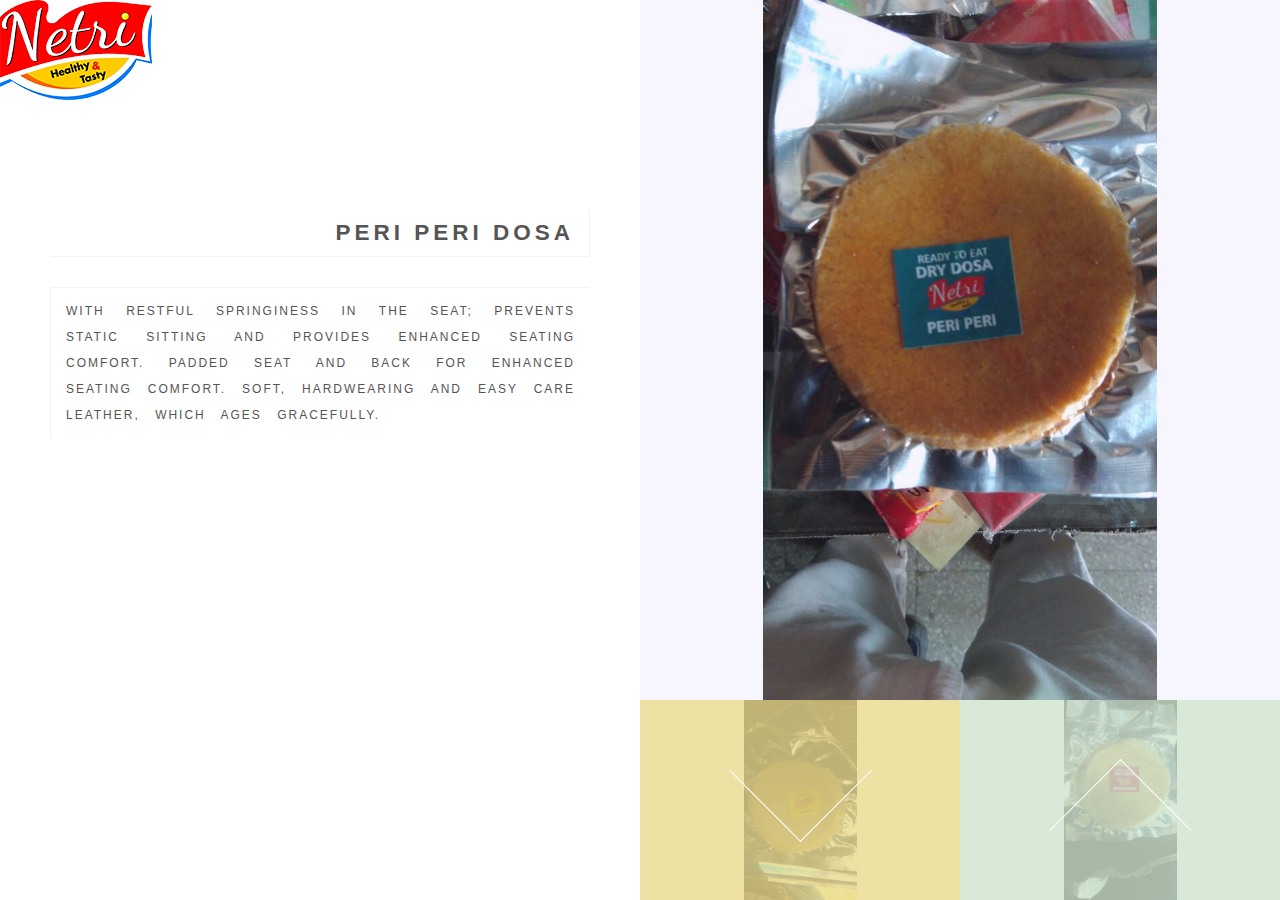
<file: index.html>
<!DOCTYPE html>
<html lang="en">
    <head>
		<meta charset="UTF-8" />
        <meta http-equiv="X-UA-Compatible" content="IE=edge,chrome=1"> 
		<meta name="viewport" content="width=device-width, initial-scale=1.0"> 
        <title>Netri Dosa</title>
        <meta name="description" content="If you are fade up of regular buiscuits And breads, try these" />
        <meta name="keywords" content="Netri Dosa,Spices Mix,No Onion No Garlic Dosa,Peri Peri Dosa,Masala E Magic Dosa,Schezwan Dosa,Tomato Salasa Dosa,Lemon Pickle Dosa,Chatpata Dosa,Pudina Dosa,Chat Masala Dosa,Pani Puri Dosa,Plain Cheese" />
        <meta name="author" content="Greenbird Group" />
        <link rel="shortcut icon" href="../favicon.ico"> 
        <link rel="stylesheet" type="text/css" href="css/style.css" />
		<link href="https://fonts.googleapis.com/css?family=Courgette" rel="stylesheet">
		<link href="https://fonts.googleapis.com/css?family=Yesteryear" rel="stylesheet" type="text/css">
		<script type="text/javascript" src="js/modernizr.custom.79639.js"></script>
		<noscript><link rel="stylesheet" type="text/css" href="css/noscript.css" /></noscript>
		<!--[if lte IE 8]><link rel="stylesheet" type="text/css" href="css/noscript.css" /><![endif]-->
    </head>
    <body>
		<section id="ps-container" class="ps-container">
		
			<div class="ps-header">
				<!--<h1>Netri Dosa</h1>-->
				<img src="images/logo.png">
			</div><!-- /ps-header -->
			
			<div class="ps-contentwrapper">
			
				<div class="ps-content">
					<a href="products/periperi.html"><h2>Peri Peri Dosa</h2></a>
					<!--<span class="ps-price">Rs100</span>-->
					<p>With restful springiness in the seat; prevents static sitting and provides enhanced seating comfort. Padded seat and back for enhanced seating comfort. Soft, hardwearing and easy care leather, which ages gracefully.</p>
				</div>
				
				<div class="ps-content">
					<h2>Masala E Magic Dosa</h2>
					<!--<span class="ps-price">£65</span>-->
					<p>For increased stability, re-tighten the screws about two weeks after assembly. Seat and back with restful flexibility; prevents a static sitting posture and enhances comfort.</p>
				</div>
				
				<div class="ps-content">
					<h2>Schezwan Dosa</h2>
					<!--<span class="ps-price">£140</span>-->
					<p>Frame made of layer-glued bent birch; a very strong and durable material. High back provides great support for your neck. Sheepskin has natural insulating properties, which make it feel warm and cosy to sit on. Extra cushions are available for variation and renewal.</p>
				</div>
				
				<div class="ps-content">
					<h2>Tomato Salasa Dosa</h2>
					<!--<span class="ps-price">£195</span>-->
					<p>Easy to keep clean; removable, machine washable cover. Seat cushion with a top layer of memory foam; moulds to the precise contours of your body and regains its shape when you get up.</p>
				</div>
				
				<div class="ps-content">
					<h2>Lemon Pickle Dosa</h2>
					<!--<span class="ps-price">£30</span>-->
					<p>Height adjustable for a comfortable sitting posture. The sloping seat gives a comfortable sitting position when leaning forwards.</p>
				</div>
				
			</div><!-- /ps-contentwrapper -->
			
			<div class="ps-slidewrapper">
			
				<div class="ps-slides">
					<div style="background-image:url(images/products/peri-peri.jpeg);"></div>
					<div style="background-image:url(images/products/masala-e-magic.jpeg);"></div>
					<div style="background-image:url(images/products/schezwan.jpeg);"></div>
					<div style="background-image:url(images/products/tomato-salsa.jpeg);"></div>
					<div style="background-image:url(images/products/lemon-pickle.jpeg);"></div>
				</div>
				
				<nav>
					<a href="#" class="ps-prev" ></a>
					<a href="#" class="ps-next" ></a>
				</nav>
				
			</div><!-- /ps-slidewrapper -->
			
		</section><!-- /ps-container -->
			
		<!-- jQuery if needed -->
        <script type="text/javascript" src="https://ajax.googleapis.com/ajax/libs/jquery/1.8.2/jquery.min.js"></script>
		<script type="text/javascript" src="js/slider.js"></script>
		<script type="text/javascript">
			$(function() {

				Slider.init();
			
			});
		</script>
    </body>
</html>
</file>
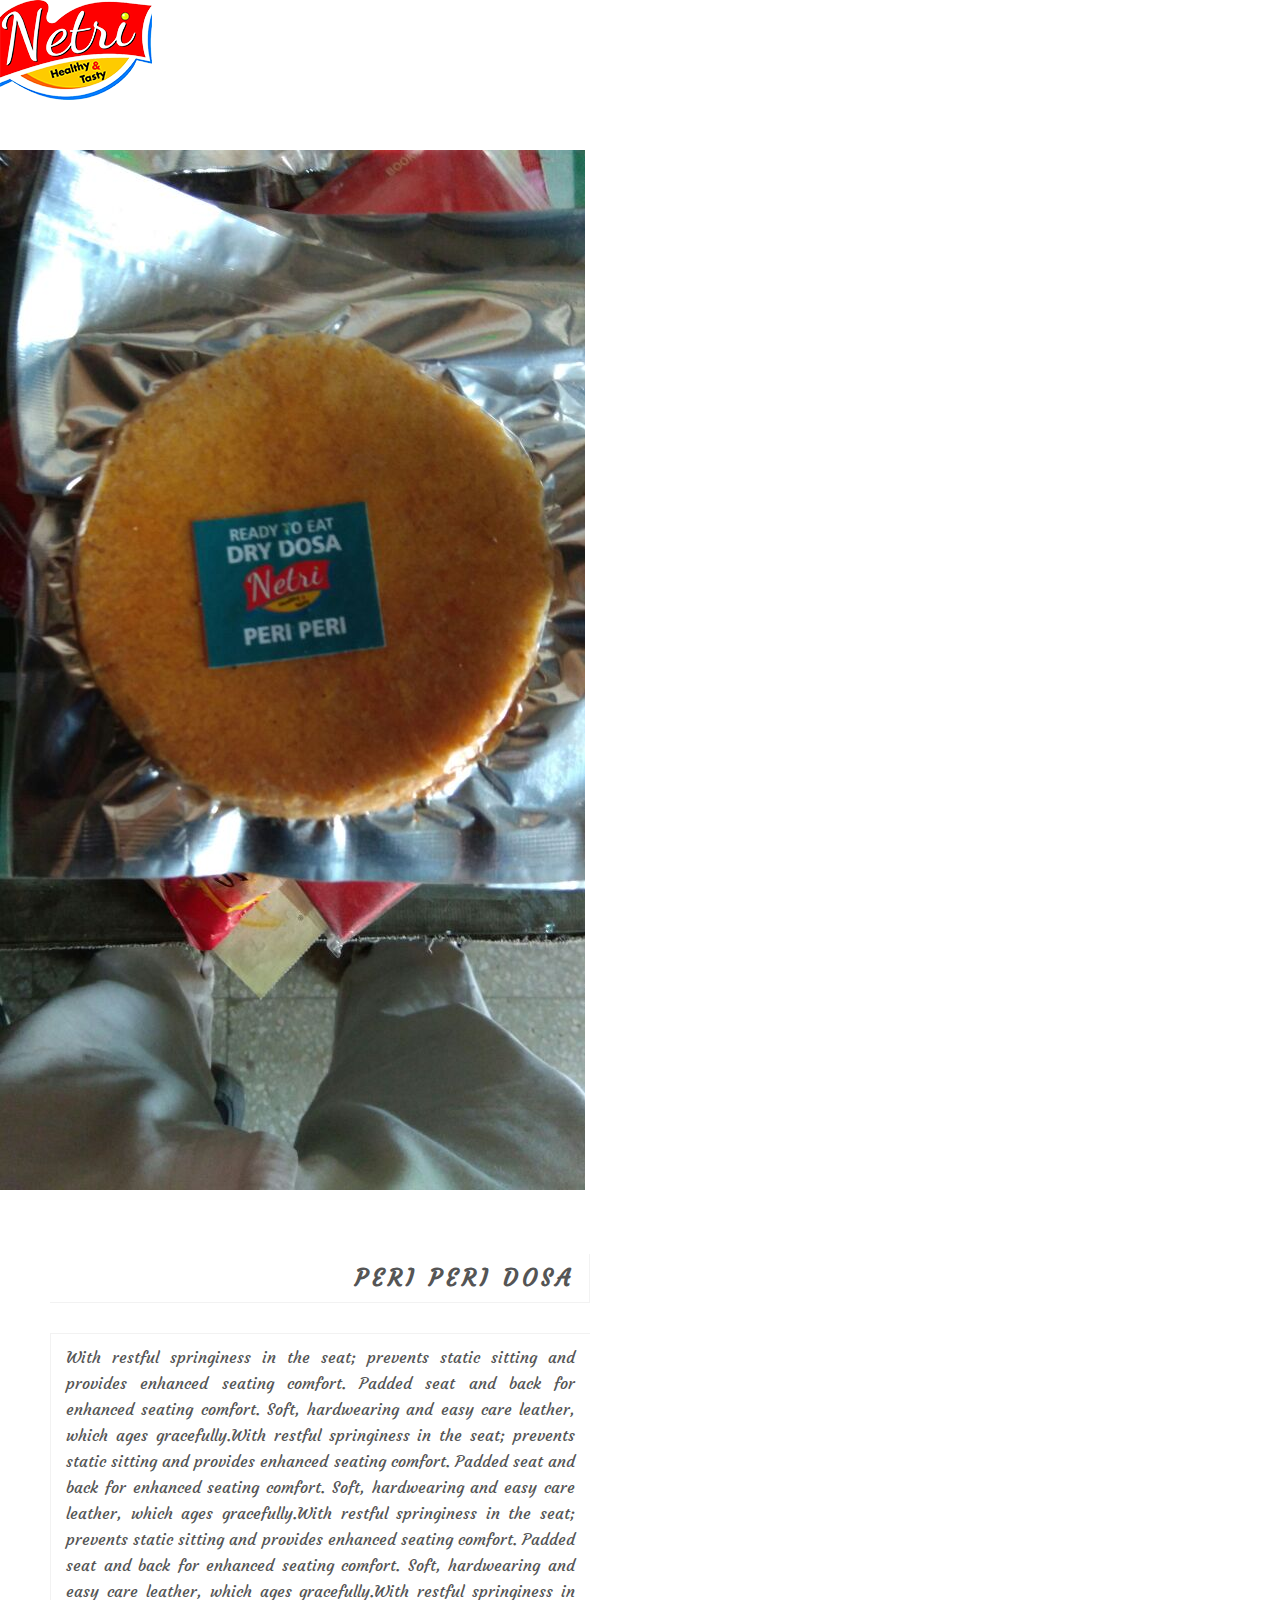
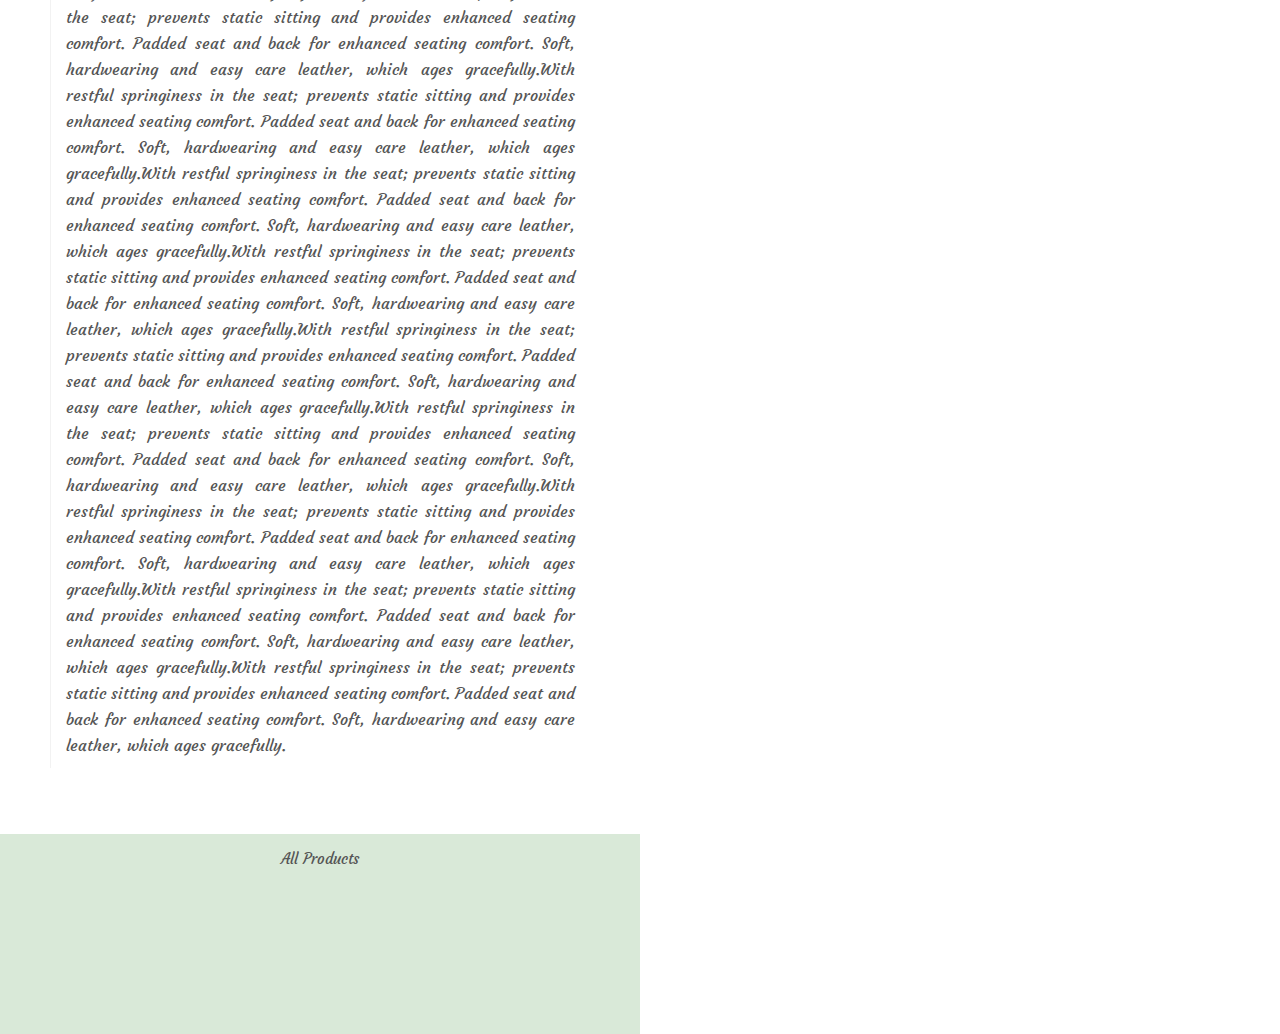
<file: products/periperi.html>
<!DOCTYPE html>
<html lang="en">
<head>
    <meta charset="UTF-8" />
    <meta http-equiv="X-UA-Compatible" content="IE=edge,chrome=1">
    <meta name="viewport" content="width=device-width, initial-scale=1.0">
    <title>Netri Dosa</title>
    <meta name="description" content="If you are fade up of regular buiscuits And breads, try these" />
    <meta name="keywords" content="Netri Dosa,Spices Mix,No Onion No Garlic Dosa,Peri Peri Dosa,Masala E Magic Dosa,Schezwan Dosa,Tomato Salasa Dosa,Lemon Pickle Dosa,Chatpata Dosa,Pudina Dosa,Chat Masala Dosa,Pani Puri Dosa,Plain Cheese" />
    <meta name="author" content="Greenbird Group" />
    <link rel="shortcut icon" href="../favicon.ico">
    <link rel="stylesheet" type="text/css" href="../css/style-details.css" />
    <link href="https://fonts.googleapis.com/css?family=Courgette" rel="stylesheet">
    <link href="https://fonts.googleapis.com/css?family=Yesteryear" rel="stylesheet" type="text/css">
    <script type="text/javascript" src="../js/modernizr.custom.79639.js"></script>
    <noscript><link rel="stylesheet" type="text/css" href="../css/noscript.css" /></noscript>
    <!--[if lte IE 8]><link rel="stylesheet" type="text/css" href="../css/noscript.css" /><![endif]-->
</head>
    <body>
        <section class="ps-container" id="ps-container">
            <div class="ps-header">
                <!--<h1>Vertical Showcase Slider</h1>-->
                <a href="../index.html"><img src="../images/logo.png"></a>
            </div>
            <!-- /ps-contentwrapper -->
            <div class="ps-slidewrapper">
                <div class="ps-slides">
                    <!--<div style="background-image:url(../images/products/peri-peri.jpeg);"></div>-->
                    <img src="../images/products/peri-peri.jpeg" height="100%" width="auto"/>
                </div>
            </div>
            <!-- /ps-slidewrapper -->
            <!-- /ps-header -->
            <div class="ps-contentwrapper">
                <div class="ps-content">
                    <h2>
                        Peri Peri Dosa
                    </h2>
                    <p>
                        With restful springiness in the seat; prevents static sitting and provides enhanced seating comfort. Padded seat and back for enhanced seating comfort. Soft, hardwearing and easy care leather, which ages gracefully.With restful springiness in the seat; prevents static sitting and provides enhanced seating comfort. Padded seat and back for enhanced seating comfort. Soft, hardwearing and easy care leather, which ages gracefully.With restful springiness in the seat; prevents static sitting and provides enhanced seating comfort. Padded seat and back for enhanced seating comfort. Soft, hardwearing and easy care leather, which ages gracefully.With restful springiness in the seat; prevents static sitting and provides enhanced seating comfort. Padded seat and back for enhanced seating comfort. Soft, hardwearing and easy care leather, which ages gracefully.With restful springiness in the seat; prevents static sitting and provides enhanced seating comfort. Padded seat and back for enhanced seating comfort. Soft, hardwearing and easy care leather, which ages gracefully.With restful springiness in the seat; prevents static sitting and provides enhanced seating comfort. Padded seat and back for enhanced seating comfort. Soft, hardwearing and easy care leather, which ages gracefully.With restful springiness in the seat; prevents static sitting and provides enhanced seating comfort. Padded seat and back for enhanced seating comfort. Soft, hardwearing and easy care leather, which ages gracefully.With restful springiness in the seat; prevents static sitting and provides enhanced seating comfort. Padded seat and back for enhanced seating comfort. Soft, hardwearing and easy care leather, which ages gracefully.With restful springiness in the seat; prevents static sitting and provides enhanced seating comfort. Padded seat and back for enhanced seating comfort. Soft, hardwearing and easy care leather, which ages gracefully.With restful springiness in the seat; prevents static sitting and provides enhanced seating comfort. Padded seat and back for enhanced seating comfort. Soft, hardwearing and easy care leather, which ages gracefully.With restful springiness in the seat; prevents static sitting and provides enhanced seating comfort. Padded seat and back for enhanced seating comfort. Soft, hardwearing and easy care leather, which ages gracefully.With restful springiness in the seat; prevents static sitting and provides enhanced seating comfort. Padded seat and back for enhanced seating comfort. Soft, hardwearing and easy care leather, which ages gracefully.
                    </p>
                </div>
            </div>
            <div class="ps-slidewrapper">
                <nav>
                    <a class="ps-back" href="../index.html">All Products</a>
                </nav>
            </div>
            <!-- /ps-slidewrapper -->
            
        </section>
        <!-- /ps-container -->
        <!-- jQuery if needed -->

        </script>

        </script>
        
    </body>
</html>
</file>
<file: css/noscript.css>
body {
	overflow: auto;
}
.ps-container,
.ps-container div,
.ps-contentwrapper,
.ps-header {
	position: relative;
	width: 100%;
	top: auto;
	bottom: auto;
	overflow: visible;
}

.ps-contentwrapper div {
	padding-left: 240px;
	margin-bottom: 80px;
	height: 300px;
}

.ps-slides > div {
	width: 200px;
	height: 200px;
	positon: relative;
	margin-bottom: 172px;
	box-shadow: none;
}

.ps-slidewrapper > nav{
	display: none;
}

.ps-container .ps-slidewrapper {
	z-index: 10000;
	position: absolute;
	top: 270px;
	width: 200px;
	left: 0px;
}
</file>
<file: css/style.css>
@import url('normalize.css');
@import url('demo.css');

@font-face {
  font-family: 'icon';
  src: url("font/icon.eot");
  src: 
	url("font/icon.eot?#iefix") format('embedded-opentype'),
	url("font/icon.woff") format('woff'), 
	url("font/icon.ttf") format('truetype'), 
	url("font/icon.svg#icon") format('svg');
  font-weight: normal;
  font-style: normal;
}

.ps-container {
	position: absolute;
	width: 100%;
	height: 100%;
	overflow: hidden;
	text-transform: uppercase;
	color: #555;
	background: #fff;
}

.ps-container > div {
	position: absolute;
	width: 50%;
}

.ps-container > div > div,
.ps-slidewrapper > nav,
.ps-slides > div {
	position: absolute;
}

.ps-header {
	top: 0px;
	left: 0px;
	height: 150px;
	z-index: 1001;
	background: #fff;
}

.ps-header h1 {
	color: #ccc;
	line-height: 150px;
	margin: 0;
	padding: 0 50px;
	font-weight: 200;
	font-size: 14px;
	letter-spacing: 10px;
}

.ps-contentwrapper {
	top: 150px;
	bottom: 0px;
	overflow: hidden;
	z-index: 1000;
}

.ps-content {
	background: #fff;
	width: 100%;
	height: 100%;
	padding: 50px;
}

.ps-content h2 {
	padding: 10px 15px;
	border-right: 1px solid #f2f2f2;
	border-bottom: 1px solid #f2f2f2;
	letter-spacing: 4px;
	margin: 10px 0 30px;
	text-align: right;
	font-weight: 700;
}

.ps-content p {
	line-height: 26px;
	font-size: 12px;
	letter-spacing: 2px;
	word-spacing: 10px;
	padding: 10px 15px;
	font-weight: 400;
	text-align: justify;
	border-left: 1px solid #f2f2f2;
	border-top: 1px solid #f2f2f2;
}

.ps-content span.ps-price {
	float: left;
	margin: 10px;
	width: 140px;
	height: 140px;
	line-height: 140px;
	text-align: center;
	color: #fff;
	background: #f7cfc6;
	background: rgba(247,197,185,0.8);
	font-size: 55px;
	font-weight: 200;
}

.ps-content a:last-child {
	font-size: 14px;
	font-weight: 700;
	color: #555;
	letter-spacing: 4px;
	float: right;
	border: 3px solid #555;
	padding: 3px;
	text-indent: 4px;
}

.no-touch .ps-content a:last-child:hover {
	color: #b2d79d;
	border-color: #b2d79d;
}

.ps-content a:last-child:before {
	content: '\53';
	font-family: 'icon';
	font-style: normal;
	font-weight: normal;
	speak: none;
	padding-right: 5px;
}

.ps-slidewrapper {
	right: 0px;
	top: 0px;
	height: 100%;
	overflow: hidden;
}

.ps-slides {
	top: 0px;
	bottom: 200px;
	width: 100%;
}

.ps-slides > div {
	width: 100%;
	height: 100%;
	box-shadow: inset 0 0 0 9999px rgba(179,157,250,0.1);
}

.ps-slidewrapper > nav {
	width: 100%;
	height: 200px;
	bottom: 0px;
	right: 0px;
	z-index: 1000;
}

.ps-slidewrapper > nav > a {
	width: 50%;
	height: 100%;
	position: relative;
	float: left;
	box-shadow: inset 0 0 0 9999px rgba(207,227,206,0.8);
	outline: none;
}

.ps-slidewrapper > nav > a:first-child {
	box-shadow: inset 0 0 0 9999px rgba(233,217,141,0.8);
}

.no-touch .ps-slidewrapper > nav > a {
	-webkit-transition: box-shadow 0.4s ease-in-out;
	-moz-transition: box-shadow 0.4s ease-in-out;
	-ms-transition: box-shadow 0.4s ease-in-out;
	-o-transition: box-shadow 0.4s ease-in-out;
	transition: box-shadow 0.4s ease-in-out;
}

.no-touch .ps-slidewrapper > nav > a:hover {
	box-shadow: inset 0 0 0 9999px rgba(246,224,121,0.1);
}

.no-touch .ps-slidewrapper > nav > a:first-child:hover {
	box-shadow: inset 0 0 0 9999px rgba(249,15,15,0.1);
}

.ps-slidewrapper > nav > a:after {
	content: '';
	position: absolute;
	width: 100px;
	height: 100px;
	top: 50%;
	left: 50%;
	margin: -20px 0 0 -50px;
	-webkit-transform: rotate(45deg);
	-moz-transform: rotate(45deg);
	-o-transform: rotate(45deg);
	-ms-transform: rotate(45deg);
	transform: rotate(45deg);
	border-left: 1px solid #fff;
	border-top: 1px solid #fff;
}

.ps-slidewrapper > nav > a:first-child:after {
	-webkit-transform: rotate(-135deg);
	-moz-transform: rotate(-135deg);
	-o-transform: rotate(-135deg);
	-ms-transform: rotate(-135deg);
	transform: rotate(-135deg);
	margin: -80px 0 0 -50px;
}

.ps-slides > div,
.ps-slidewrapper > nav > a {
	background-color: #fff;
	background-position: center top;
	background-repeat: no-repeat;
	-webkit-background-size: auto 100%;
	-moz-background-size: auto 100%;
	background-size: auto 100%;
}

.ps-move {
	-webkit-transition: top 400ms ease-out;
	-moz-transition: top 400ms ease-out;
	-o-transition: top 400ms ease-out;
	-ms-transition: top 400ms ease-out;
	transition: top 400ms ease-out;
}

@media screen and (max-width: 860px) {

	.js .ps-container > div {
		width: 100%;
	}

	.js .ps-header {
		height: 100px;
		text-align: center;
	}

	.js .ps-header h1 {
		line-height: 50px;
		padding: 0px 20px;
		letter-spacing: 4px;
	}

	.js .ps-slides {
		bottom: 320px;
		top: 50px;
	}

	.js .ps-slidewrapper > nav {
		height: 100px;
	}

	.js .ps-contentwrapper {
		top: auto;
		height: 220px;
		bottom: 100px;
	}

	.js .ps-content {
		padding: 10px;
	}

	.js .ps-content h2 {
		border-right: none;
		font-size: 18px;
		margin: 10px 0;
		padding-top: 0;
	}

	.js .ps-content span.ps-price {
		font-size: 18px;
		width: 50px;
		height: 50px;
		line-height: 50px;
		font-weight: 700;
		margin-bottom: 0;
	}

	.js .ps-content p {
		line-height: 20px;
		border: none;
		padding: 5px 10px;
		height: 80px;
		overflow-y: scroll;
	}

	.js .ps-content a:last-child {
		font-size: 13px;
		margin: 10px 20px 0 0;
	}
}
</file>
<file: css/style-details.css>
@import url('normalize.css');
@import url('demo.css');

@font-face {
  font-family: 'icon';
  src: url("font/icon.eot");
  src: 
	url("font/icon.eot?#iefix") format('embedded-opentype'),
	url("font/icon.woff") format('woff'), 
	url("font/icon.ttf") format('truetype'), 
	url("font/icon.svg#icon") format('svg');
  font-weight: normal;
  font-style: normal;
}

body {
	overflow: scroll;
	font-family: 'Courgette', cursive;
}

.ps-container {
	/*position: relative;*/
	width: 100%;
	height: 100%;
	/*overflow: hidden;*/
	text-transform: uppercase;
	color: #555;
	background: #fff;
}

.ps-container > div {
	/*position: relative;*/
	width: 50%;
}

.ps-container > div > div,
.ps-slidewrapper > nav,
.ps-slides > div {
	/*position: absolute;*/
}

.ps-header {
	top: 0px;
	left: 0px;
	height: 150px;
	z-index: 1001;
	background: #fff;
}

.ps-header h1 {
	color: #ccc;
	line-height: 150px;
	margin: 0;
	padding: 0 50px;
	font-weight: 200;
	font-size: 14px;
	letter-spacing: 10px;
}

.ps-contentwrapper {
	top: 150px;
	bottom: 0px;
	/*overflow: hidden;*/
	z-index: 1000;
}

.ps-content {
	background: #fff;
	width: 100%;
	height: 100%;
	padding: 50px;
}

.ps-content h2 {
	padding: 10px 15px;
	border-right: 1px solid #f2f2f2;
	border-bottom: 1px solid #f2f2f2;
	letter-spacing: 4px;
	margin: 10px 0 30px;
	text-align: right;
	font-weight: 700;
}

.ps-content p {
	line-height: 26px;
	font-size: 16px;
	padding: 10px 15px;
	font-weight: 400;
	text-align: justify;
	border-left: 1px solid #f2f2f2;
	border-top: 1px solid #f2f2f2;
	text-transform: none;
}

.ps-content span.ps-price {
	float: left;
	margin: 10px;
	width: 140px;
	height: 140px;
	line-height: 140px;
	text-align: center;
	color: #fff;
	background: #f7cfc6;
	background: rgba(247,197,185,0.8);
	font-size: 55px;
	font-weight: 200;
}

.ps-content a:last-child {
	font-size: 14px;
	font-weight: 700;
	color: #555;
	letter-spacing: 4px;
	float: right;
	border: 3px solid #555;
	padding: 3px;
	text-indent: 4px;
}

.no-touch .ps-content a:last-child:hover {
	color: #b2d79d;
	border-color: #b2d79d;
}

.ps-content a:last-child:before {
	content: '\53';
	font-family: 'icon';
	font-style: normal;
	font-weight: normal;
	speak: none;
	padding-right: 5px;
}

.ps-slidewrapper {
	right: 0px;
	top: 0px;
	height: 100%;
	/*overflow: hidden;*/
}

.ps-slides {
	top: 0px;
	bottom: 200px;
	width: 100%;
}

.ps-slides > div {
	width: 100%;
	height: 100%;
	/*box-shadow: inset 0 0 0 9999px rgba(179,157,250,0.1);*/
}

.ps-slidewrapper > nav {
	width: 100%;
	height: 200px;
	bottom: 0px;
	right: 0px;
	z-index: 1000;
}

.ps-slidewrapper > nav > a {
	width: 100%;
	height: 100%;
	float: left;
	box-shadow: inset 0 0 0 9999px rgba(207,227,206,0.8);
	text-align: center;
	padding-top: 15px;
}

.ps-slidewrapper > nav > a:first-child {
	/*box-shadow: inset 0 0 0 9999px rgba(233,217,141,0.8);*/
}

.no-touch .ps-slidewrapper > nav > a {
	-webkit-transition: box-shadow 0.4s ease-in-out;
	-moz-transition: box-shadow 0.4s ease-in-out;
	-ms-transition: box-shadow 0.4s ease-in-out;
	-o-transition: box-shadow 0.4s ease-in-out;
	transition: box-shadow 0.4s ease-in-out;
	text-transform: none;
}

.no-touch .ps-slidewrapper > nav > a:hover {
	box-shadow: inset 0 0 0 9999px rgba(246,224,121,0.1);
}

.no-touch .ps-slidewrapper > nav > a:first-child:hover {
	box-shadow: inset 0 0 0 9999px rgba(249,15,15,0.1);
}

.ps-slidewrapper > nav > a:after {
	/*content: '';*/
	position: absolute;
	width: 100px;
	height: 100px;
	top: 50%;
	left: 50%;
	margin: -20px 0 0 -50px;
	-webkit-transform: rotate(45deg);
	-moz-transform: rotate(45deg);
	-o-transform: rotate(45deg);
	-ms-transform: rotate(45deg);
	transform: rotate(45deg);
	border-left: 1px solid #fff;
	border-top: 1px solid #fff;
}

.ps-slidewrapper > nav > a:first-child:after {
	-webkit-transform: rotate(-135deg);
	-moz-transform: rotate(-135deg);
	-o-transform: rotate(-135deg);
	-ms-transform: rotate(-135deg);
	transform: rotate(-135deg);
	margin: -80px 0 0 -50px;
}

.ps-slides > div,
.ps-slidewrapper > nav > a {
	background-color: #fff;
	background-position: center top;
	background-repeat: no-repeat;
	-webkit-background-size: auto 100%;
	-moz-background-size: auto 100%;
	background-size: auto 100%;
}

.ps-move {
	-webkit-transition: top 400ms ease-out;
	-moz-transition: top 400ms ease-out;
	-o-transition: top 400ms ease-out;
	-ms-transition: top 400ms ease-out;
	transition: top 400ms ease-out;
}

@media screen and (max-width: 860px) {

	.js .ps-container > div {
		width: 100%;
	}

	.js .ps-header {
		height: 140px;
		text-align: center;
	}

	.js .ps-header img {
		padding:20px;
	}

	.js .ps-header h1 {
		line-height: 50px;
		padding: 0px 20px;
		letter-spacing: 4px;
	}

	.js .ps-slides {
		bottom: 320px;
		height: 350px;
		text-align: center;
	}

	/*.js .ps-slides img{
		padding:20px;
	}*/

	.js .ps-slidewrapper > nav {
		height: 50px;
	}

	.js .ps-contentwrapper {
	}

	.js .ps-content {
		padding: 10px;
	}

	.js .ps-content h2 {
		border-right: none;
		font-size: 28px;
		margin: 10px 0;
		padding-top: 0;
		/*font-family: 'Yesteryear', cursive;*/
		font-family: 'Berkshire Swash', cursive;
		text-transform: none;
		text-align: center;
	}

	.js .ps-content span.ps-price {
		font-size: 18px;
		width: 50px;
		height: 50px;
		line-height: 50px;
		font-weight: 700;
		margin-bottom: 0;
	}

	.js .ps-content p {
		line-height: 20px;
		border: none;
		padding: 5px 10px;
	}

	.js .ps-content a:last-child {
		font-size: 13px;
		margin: 10px 20px 0 0;
	}
}
</file>
